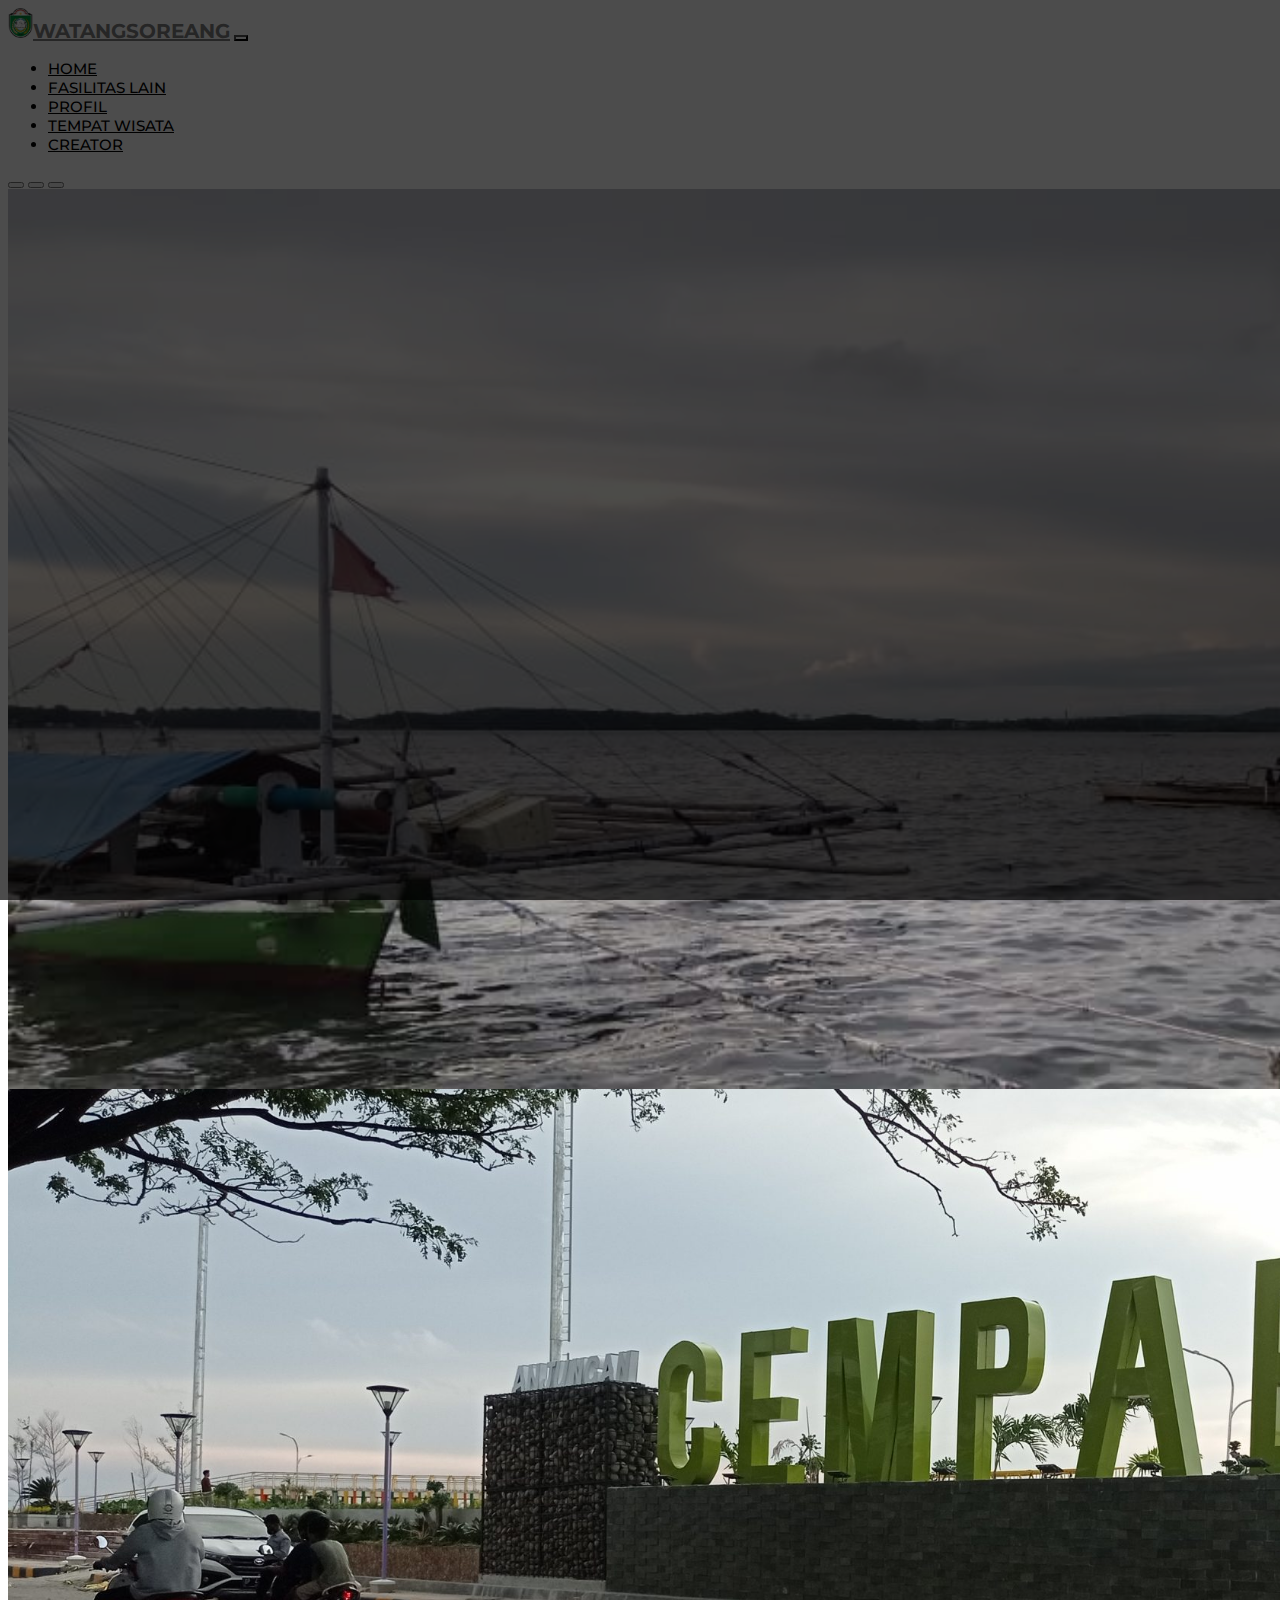
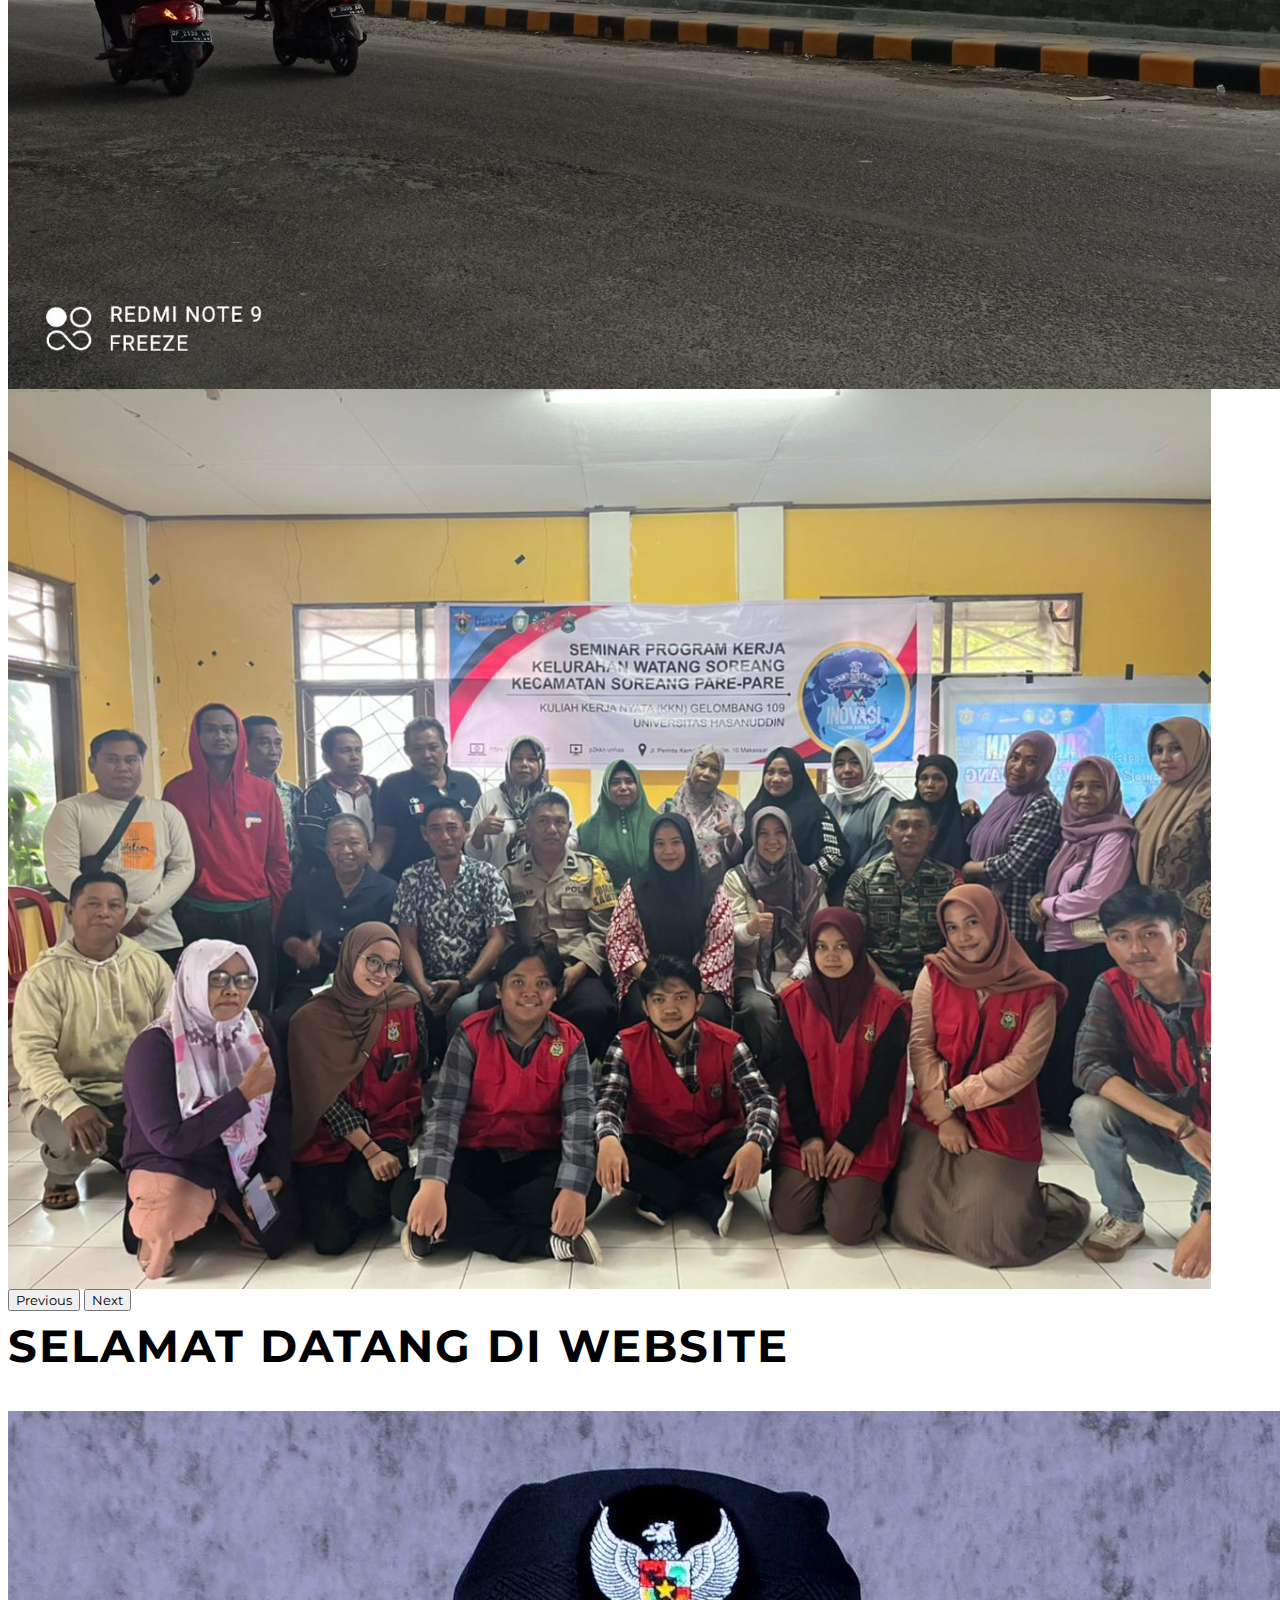
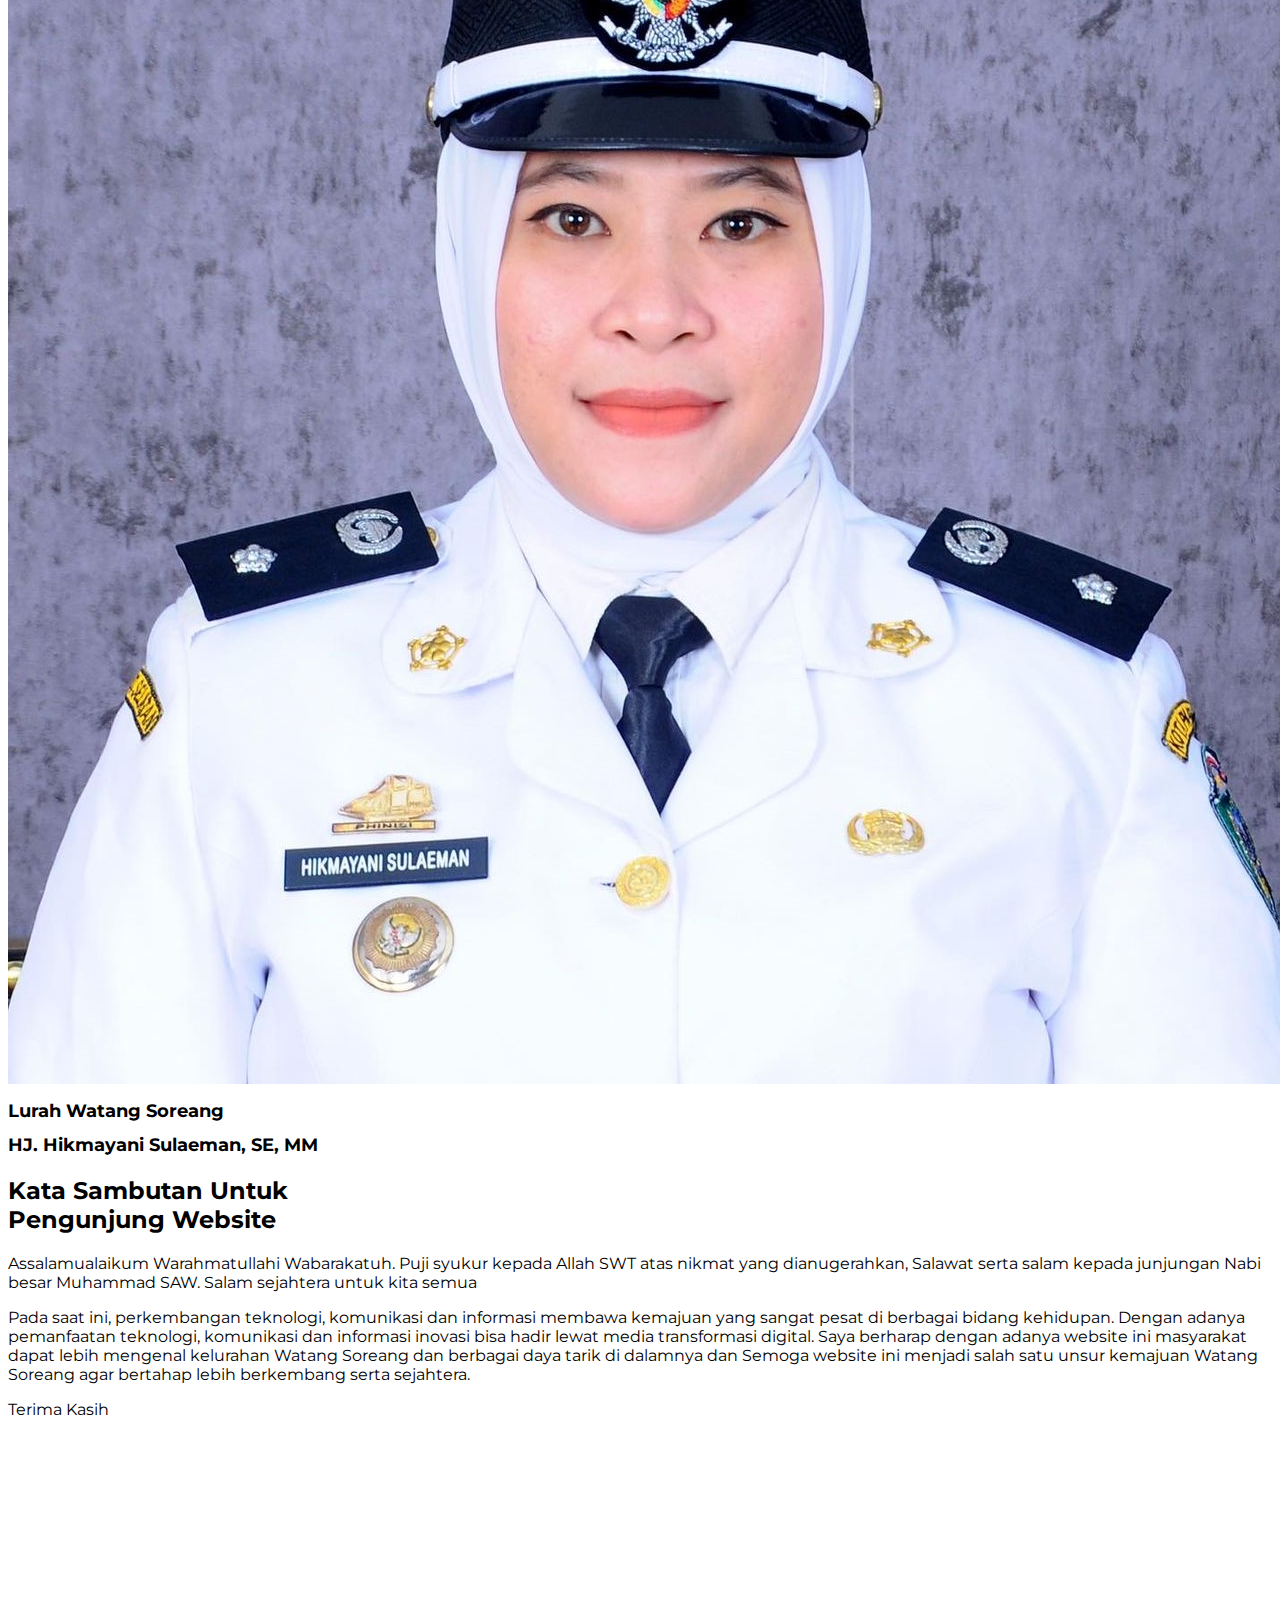
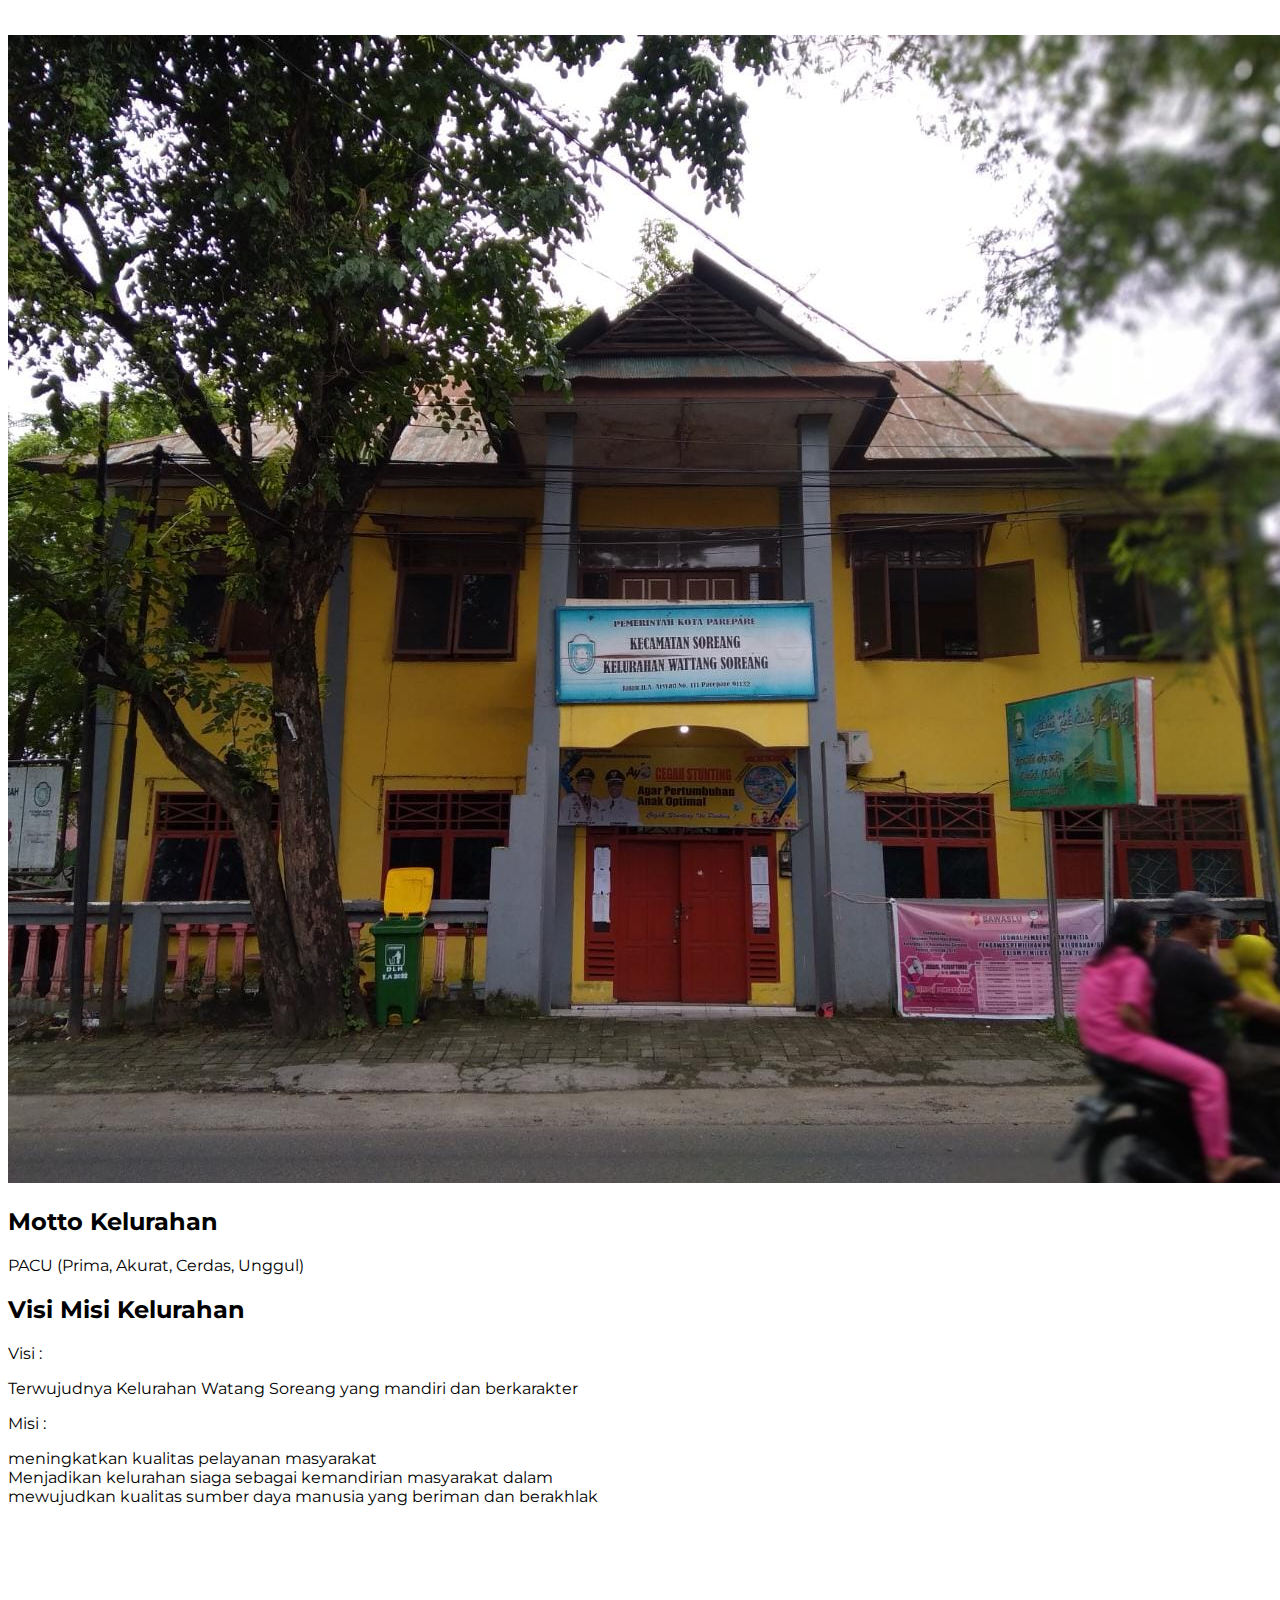
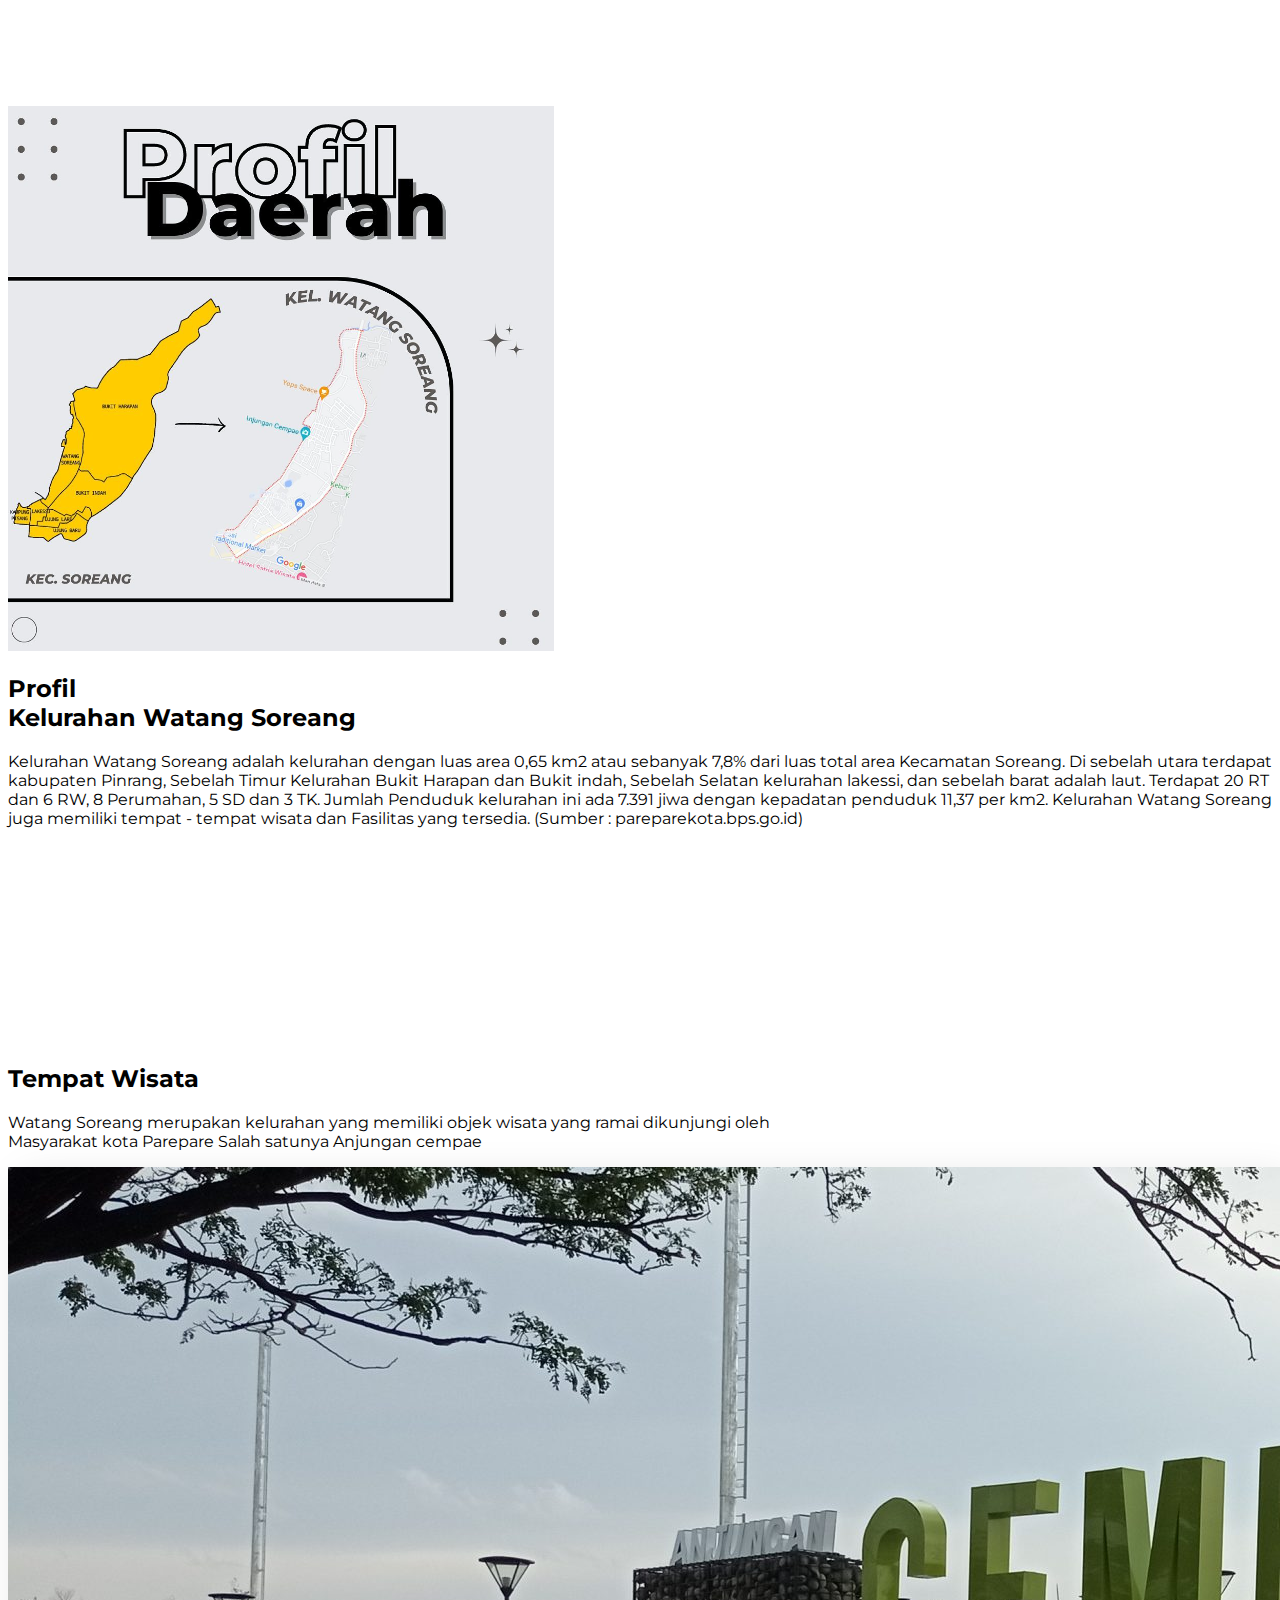
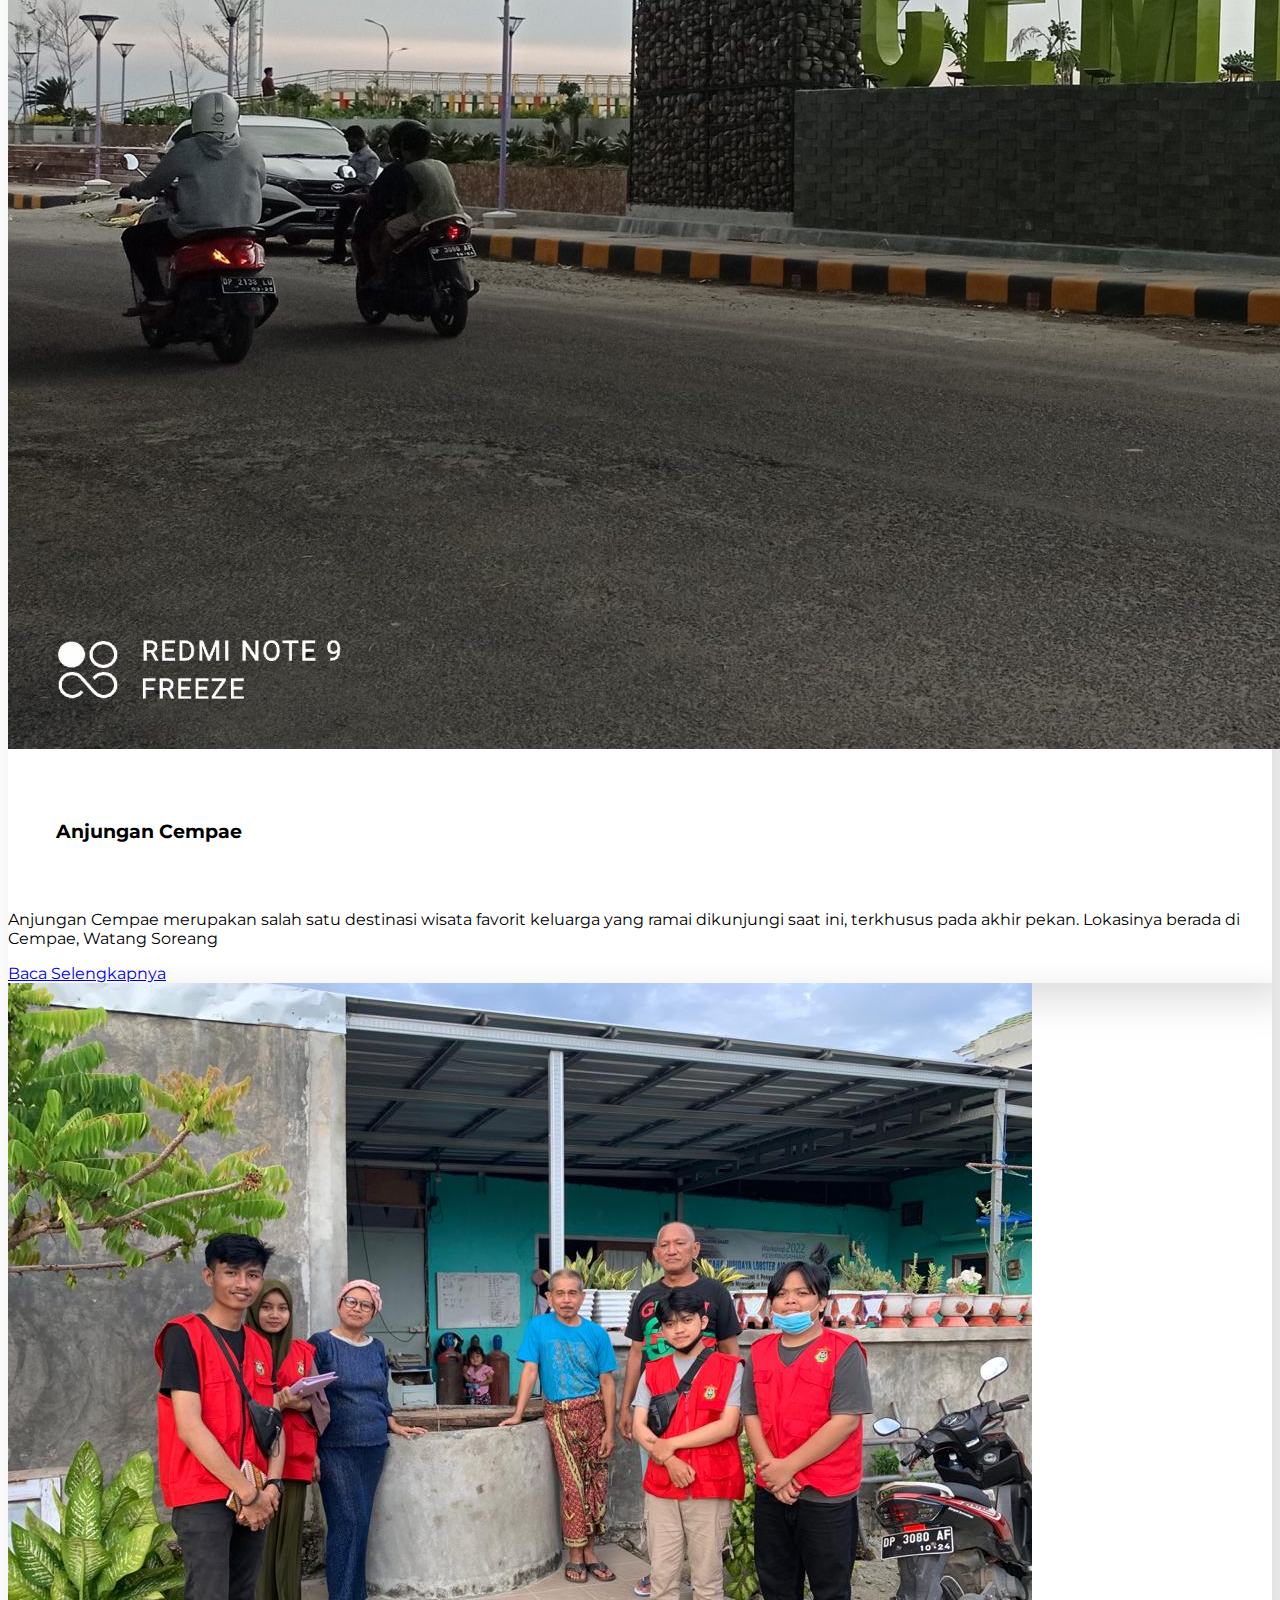
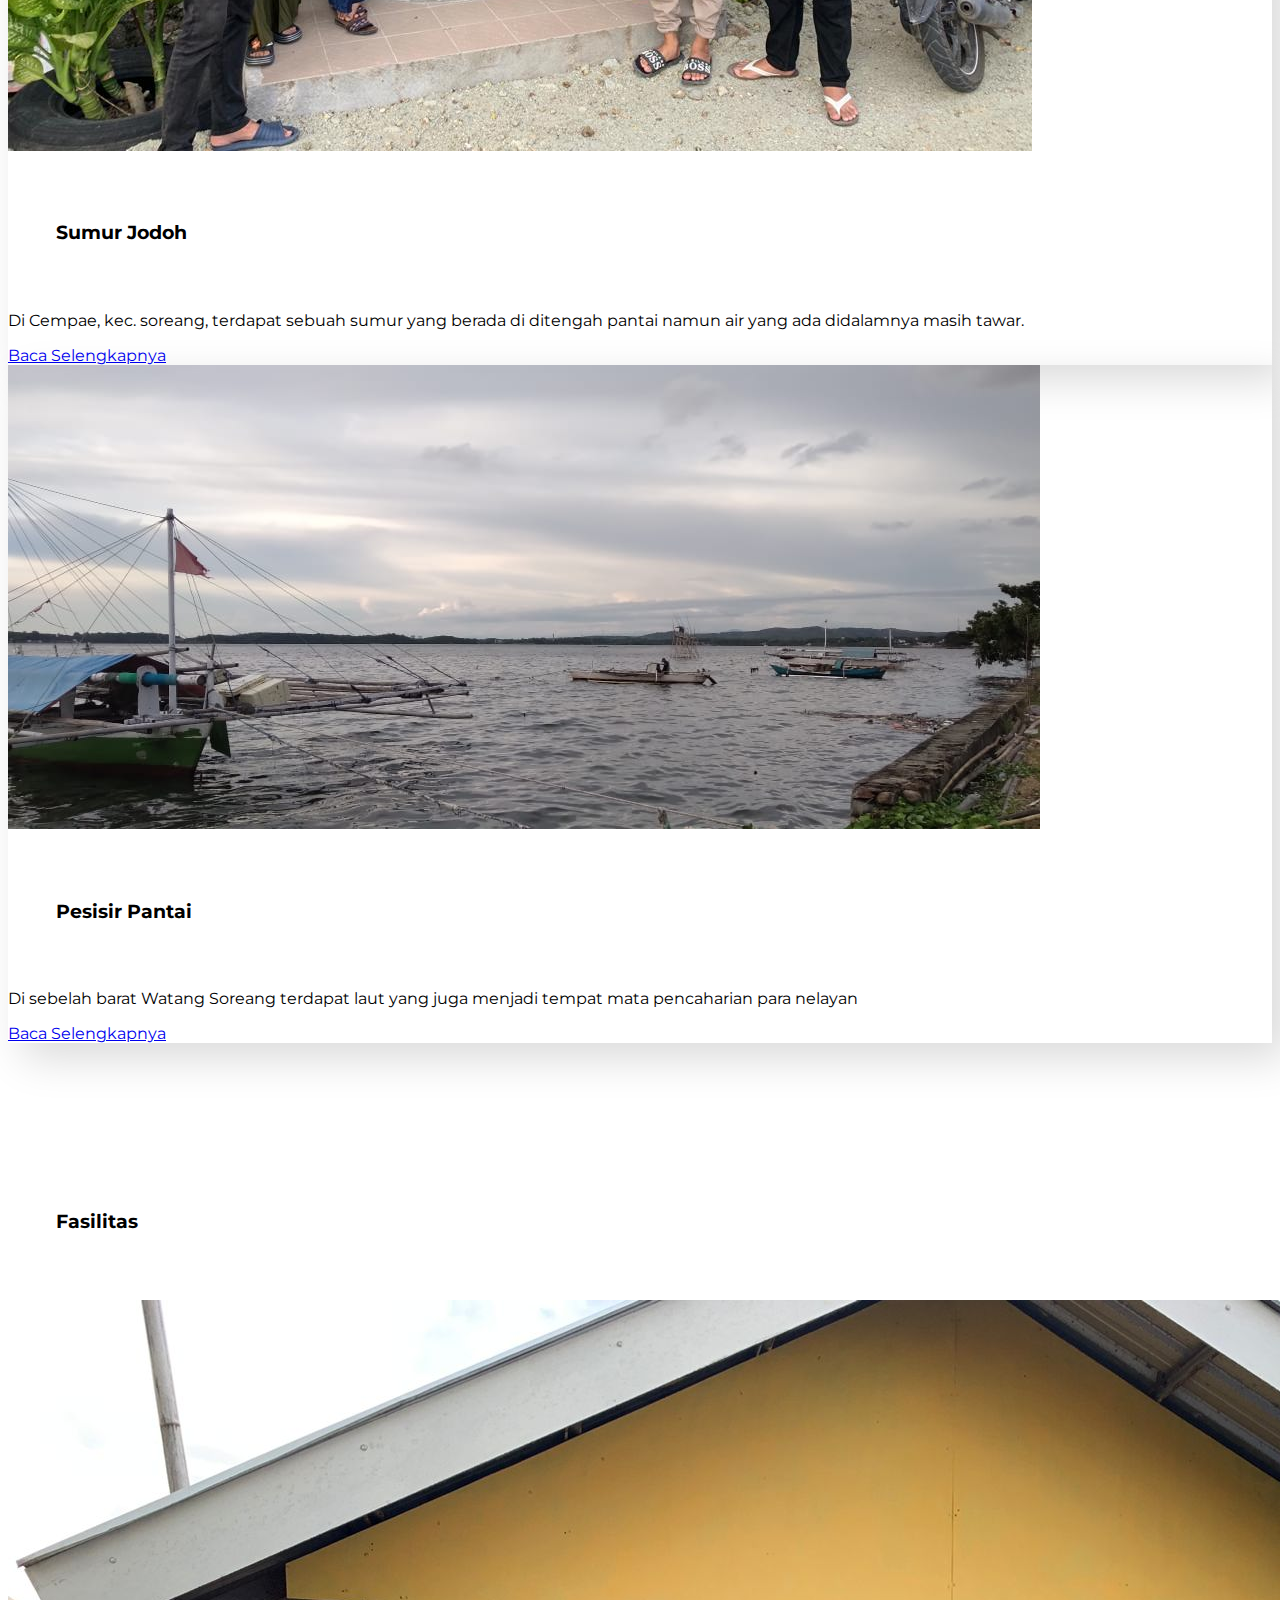
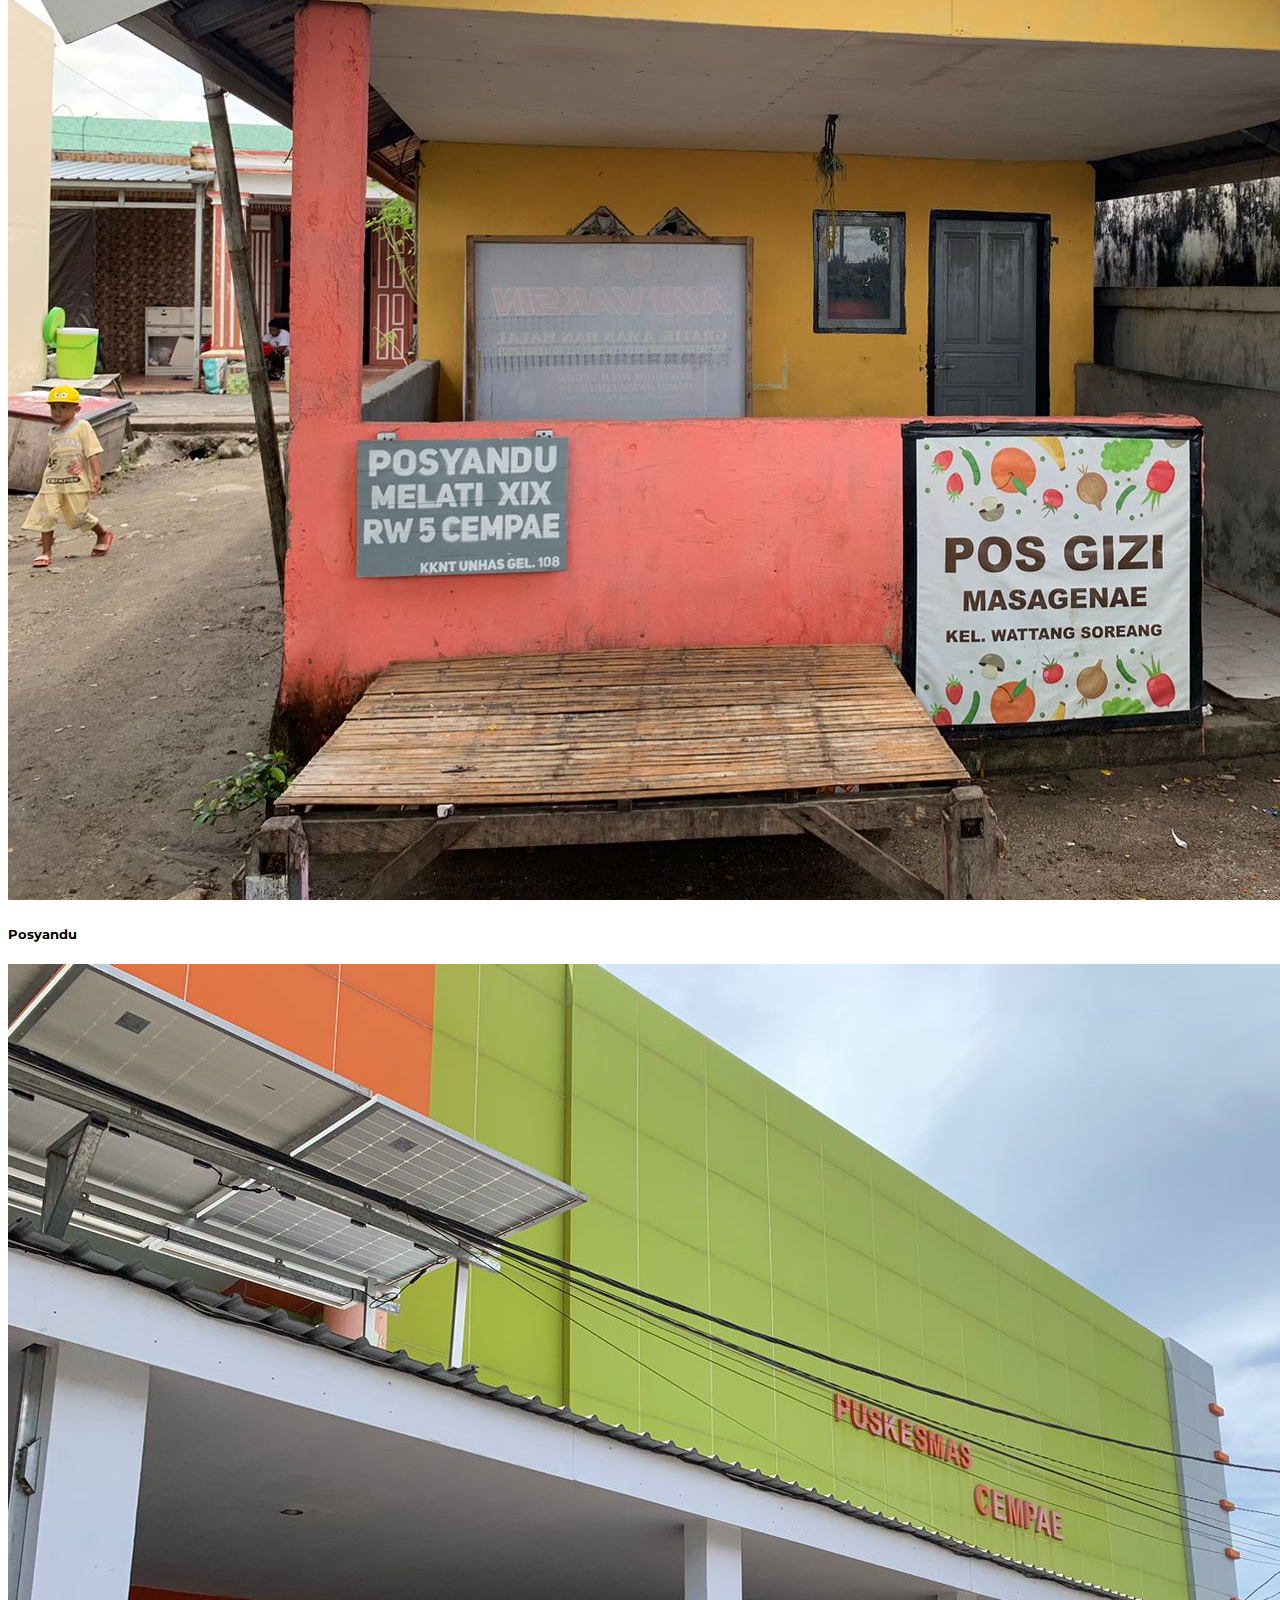
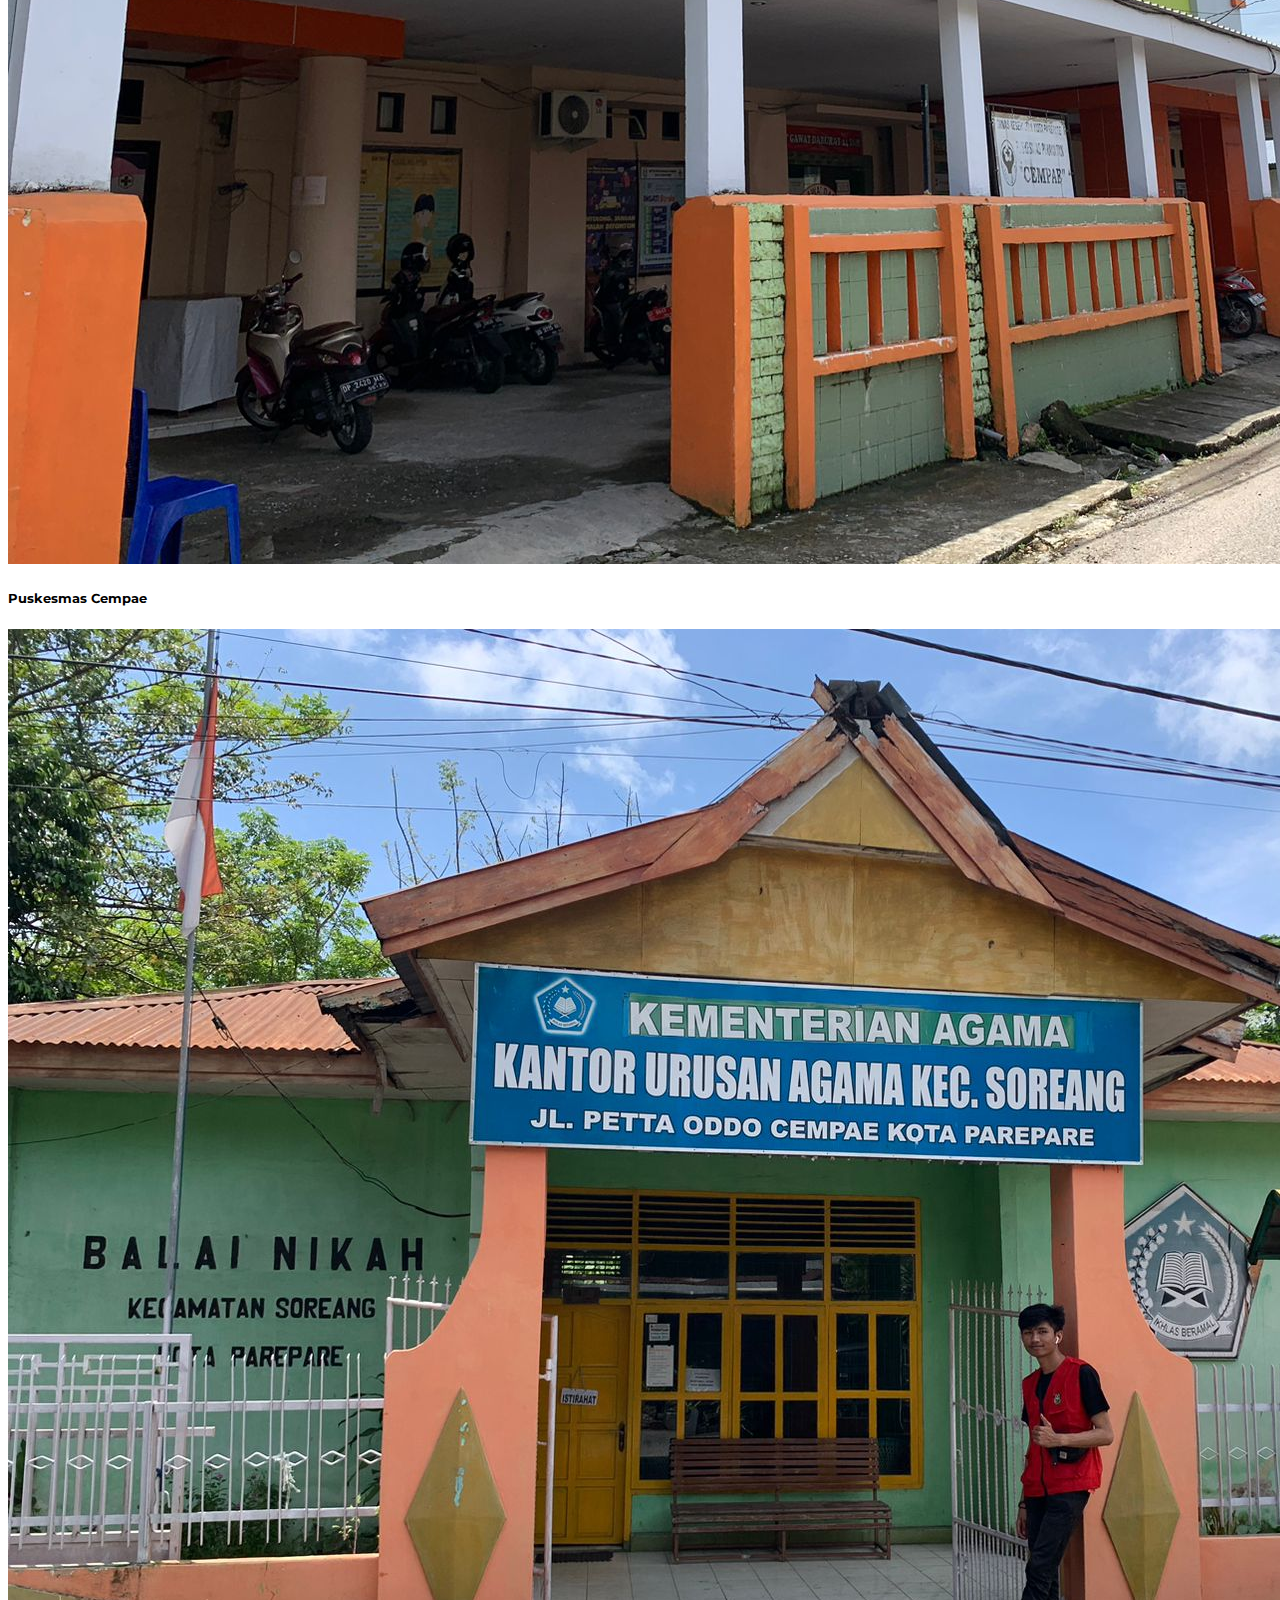
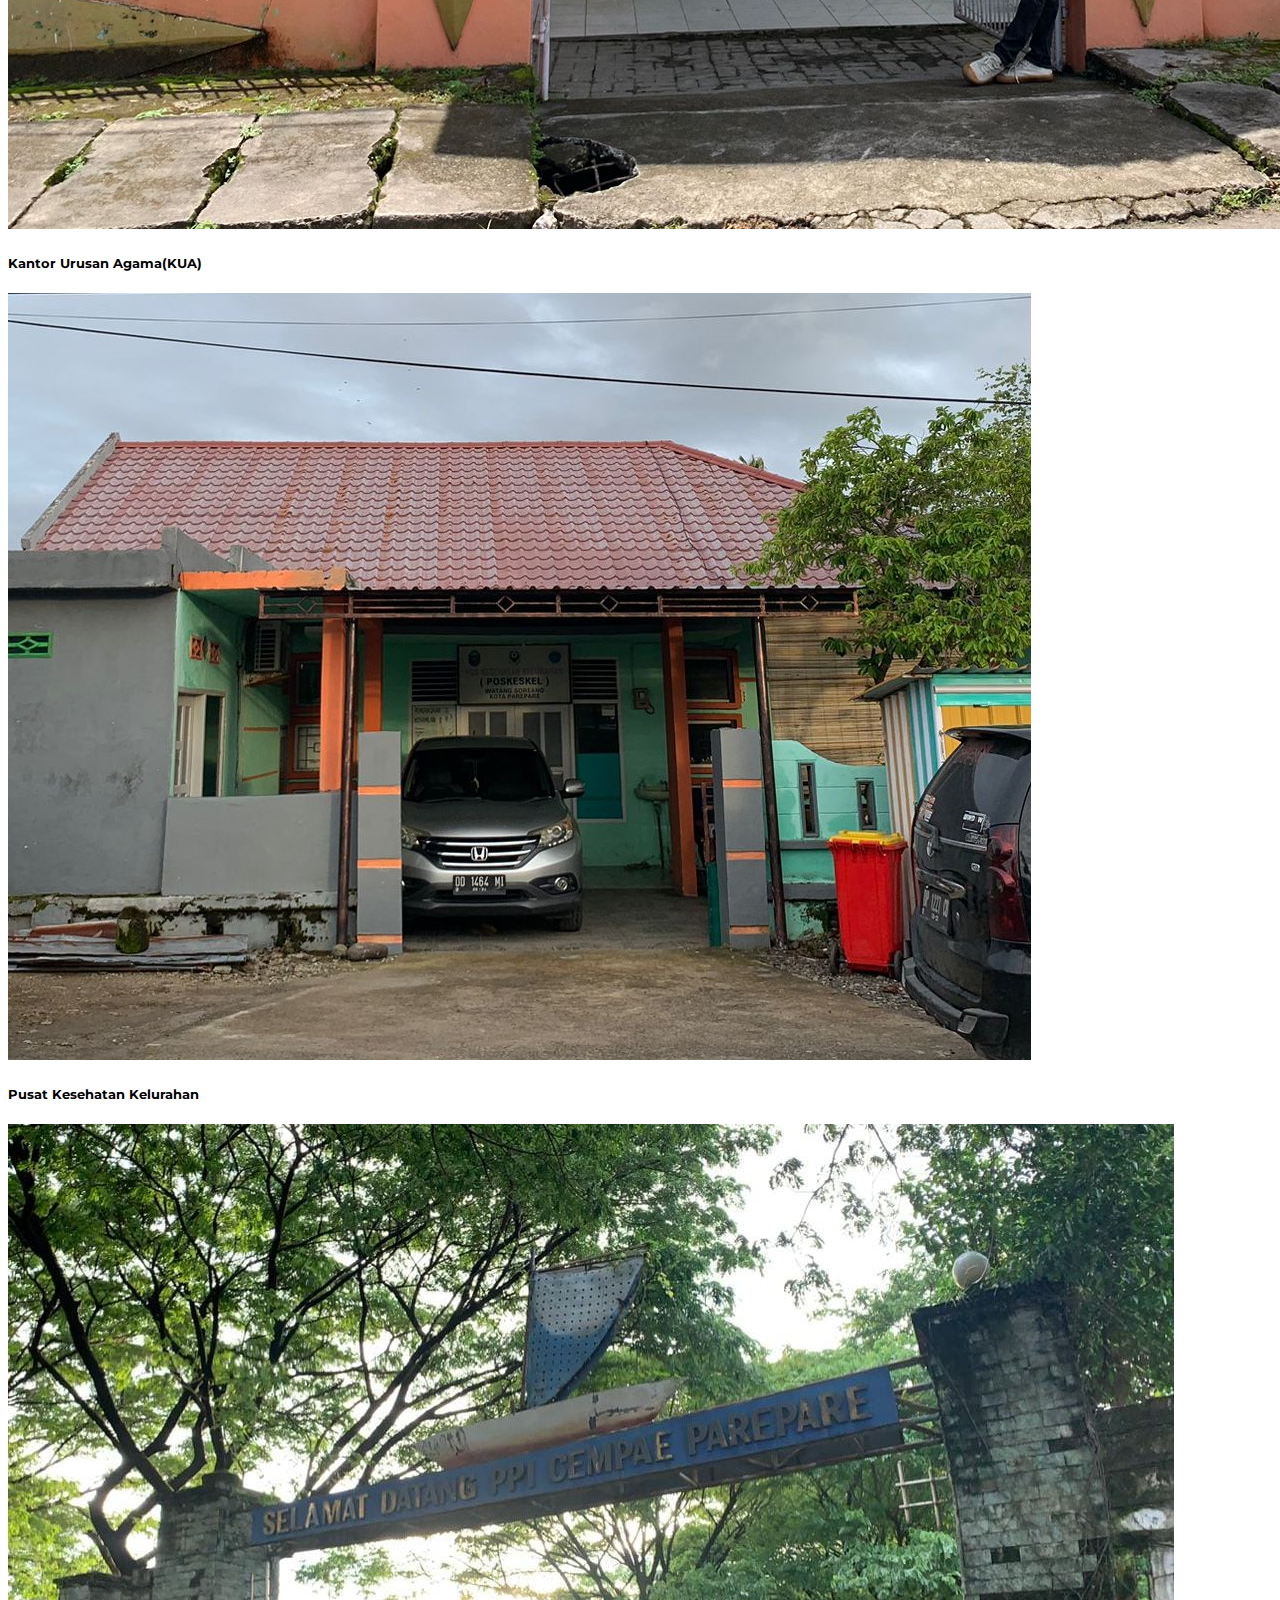
<file: index.html>
<!DOCTYPE html>
<html lang="en">
  <head>
    <meta charset="UTF-8" />
    <meta http-equiv="X-UA-Compatible" content="IE=edge" />
    <meta name="viewport" content="width=device-width, initial-scale=1.0" />
    <link href="https://cdn.jsdelivr.net/npm/bootstrap@5.2.3/dist/css/bootstrap.min.css" rel="stylesheet" integrity="sha384-rbsA2VBKQhggwzxH7pPCaAqO46MgnOM80zW1RWuH61DGLwZJEdK2Kadq2F9CUG65" crossorigin="anonymous" />
    <link rel="stylesheet" href="style/style.css" />
    <link rel="stylesheet" href="https://cdnjs.cloudflare.com/ajax/libs/font-awesome/4.7.0/css/font-awesome.min.css" />
    <link rel="icon" href="img/parepare.png" />
    <title>Kelurahan Watang Soreang</title>
    <script src="script/script.js"></script>
    <script src="https://cdn.jsdelivr.net/npm/@popperjs/core@2.11.6/dist/umd/popper.min.js" integrity="sha384-oBqDVmMz9ATKxIep9tiCxS/Z9fNfEXiDAYTujMAeBAsjFuCZSmKbSSUnQlmh/jp3" crossorigin="anonymous"></script>
    <script src="https://cdn.jsdelivr.net/npm/bootstrap@5.2.3/dist/js/bootstrap.min.js" integrity="sha384-cuYeSxntonz0PPNlHhBs68uyIAVpIIOZZ5JqeqvYYIcEL727kskC66kF92t6Xl2V" crossorigin="anonymous"></script>
  </head>
  <body>
    <!--navbar-->
    <nav class="navbar navbar-expand-lg navbar-light bg-light fixed-top">
      <div class="container">
        <a class="navbar-brand" href="#"><img src="img/parepare.png" class="float-start" alt="Logo" width="25" height="30" class="d-inline-block align-text-top" /><span class="text-warning">Watang</span>Soreang</a>
        <button class="navbar-toggler" type="button" data-bs-toggle="collapse" data-bs-target="#navbarSupportedContent" aria-controls="navbarSupportedContent" aria-expanded="false" aria-label="Toggle navigation">
          <span class="navbar-toggler-icon"></span>
        </button>
        <div class="collapse navbar-collapse" id="navbarSupportedContent">
          <ul class="navbar-nav ms-auto mb-2 mb-lg-0">
            <li class="nav-item">
              <a class="nav-link" href="#">Home</a>
            </li>
            <li class="nav-item">
              <a class="nav-link" href="component/fasilitas.html">Fasilitas Lain</a>
            </li>
            <li class="nav-item">
              <a class="nav-link" href="#about">Profil</a>
            </li>
            <li class="nav-item">
              <a class="nav-link" href="#Wisata">Tempat Wisata</a>
            </li>
            <li class="nav-item">
              <a class="nav-link" href="#Creator">Creator</a>
            </li>
          </ul>
        </div>
      </div>
    </nav>

    <!--carousel-->
    <div id="carouselExampleIndicators" class="carousel slide" data-bs-ride="carousel">
      <div class="carousel-indicators">
        <button type="button" data-bs-target="#carouselExampleIndicators" data-bs-slide-to="0" class="active" aria-current="true" aria-label="Slide 1"></button>
        <button type="button" data-bs-target="#carouselExampleIndicators" data-bs-slide-to="1" aria-label="Slide 2"></button>
        <button type="button" data-bs-target="#carouselExampleIndicators" data-bs-slide-to="2" aria-label="Slide 3"></button>
      </div>
      <div class="carousel-inner">
        <div class="carousel-item active">
          <img src="img/Pesisir.jpeg" class="d-block w-100" alt="..." />
          <div class="carousel-caption">
            <h5>Selamat Datang Di Website</h5>
            <p>Profil Wilayah Watang Soreang</p>
          </div>
        </div>
        <div class="carousel-item">
          <img src="img/anjungan.jpg" class="d-block w-100" alt="..." />
          <div class="carousel-caption">
            <h5>Selamat Datang Di Website</h5>
            <p>Profil Wilayah Watang Soreang</p>
          </div>
        </div>
        <div class="carousel-item">
          <img src="img/seminar.jpeg" class="d-block w-100" alt="..." />
          <div class="carousel-caption">
            <h5>Selamat Datang Di Website</h5>
            <p>Profil Wilayah Watang Soreang</p>
          </div>
        </div>
      </div>
      <button class="carousel-control-prev" type="button" data-bs-target="#carouselExampleIndicators" data-bs-slide="prev">
        <span class="carousel-control-prev-icon" aria-hidden="true"></span>
        <span class="visually-hidden">Previous</span>
      </button>
      <button class="carousel-control-next" type="button" data-bs-target="#carouselExampleIndicators" data-bs-slide="next">
        <span class="carousel-control-next-icon" aria-hidden="true"></span>
        <span class="visually-hidden">Next</span>
      </button>
    </div>

    <!--sambutan-->
    <section id="Sambutan" class="about section-padding">
      <div class="container">
        <div class="row">
          <div class="col-lg-4 col-md-12 col-12">
            <div class="about-img">
              <img src="/img/lurah.JPEG" alt="lurah" class="img-fluid rounded-circle" />
              <h1 class="text-center" style="font-size: 18px">Lurah Watang Soreang</h1>
              <h1 class="text-center" style="font-size: 18px">HJ. Hikmayani Sulaeman, SE, MM</h1>
            </div>
          </div>
          <div class="col-lg-8 col-md-12 col-12 ps-lg-5 mt-md-5">
            <div class="about-text">
              <h2>
                Kata Sambutan Untuk<br />
                Pengunjung Website
              </h2>

              <p>Assalamualaikum Warahmatullahi Wabarakatuh. Puji syukur kepada Allah SWT atas nikmat yang dianugerahkan, Salawat serta salam kepada junjungan Nabi besar Muhammad SAW. Salam sejahtera untuk kita semua</p>
              <p>
                Pada saat ini, perkembangan teknologi, komunikasi dan informasi membawa kemajuan yang sangat pesat di berbagai bidang kehidupan. Dengan adanya pemanfaatan teknologi, komunikasi dan informasi inovasi bisa hadir lewat media
                transformasi digital. Saya berharap dengan adanya website ini masyarakat dapat lebih mengenal kelurahan Watang Soreang dan berbagai daya tarik di dalamnya dan Semoga website ini menjadi salah satu unsur kemajuan Watang
                Soreang agar bertahap lebih berkembang serta sejahtera.
              </p>
              <p>Terima Kasih</p>
            </div>
          </div>
        </div>
      </div>
    </section>

    <!--visi misi-->
    <section id="about" class="about section-padding">
      <div class="container">
        <div class="row">
          <div class="col-lg-4 col-md-12 col-12">
            <div class="about-img">
              <img src="/img/Kantor Lurah.JPEG" alt="" class="img-fluid" />
            </div>
          </div>
          <div class="col-lg-8 col-md-12 col-12 ps-lg-5 mt-md-3">
            <div class="about-text">
              <h2>Motto Kelurahan</h2>
              <p>PACU (Prima, Akurat, Cerdas, Unggul)</p>
              <h2>Visi Misi Kelurahan</h2>
              <p>Visi :</p>
              <p>Terwujudnya Kelurahan Watang Soreang yang mandiri dan berkarakter</p>
              <p>Misi :</p>
              <li>meningkatkan kualitas pelayanan masyarakat</li>
              <li>Menjadikan kelurahan siaga sebagai kemandirian masyarakat dalam</li>
              <li>mewujudkan kualitas sumber daya manusia yang beriman dan berakhlak</li>
            </div>
          </div>
        </div>
      </div>
    </section>

    <!--profil-->
    <section id="about" class="about section-padding">
      <div class="container">
        <div class="row">
          <div class="col-lg-4 col-md-12 col-12">
            <div class="about-img">
              <img src="/img/Watsor.JPEG" alt="" class="img-fluid" />
            </div>
          </div>
          <div class="col-lg-8 col-md-12 col-12 ps-lg-5 mt-md-5">
            <div class="about-text">
              <h2>
                Profil <br />
                Kelurahan Watang Soreang
              </h2>
              <p>
                Kelurahan Watang Soreang adalah kelurahan dengan luas area 0,65 km2 atau sebanyak 7,8% dari luas total area Kecamatan Soreang. Di sebelah utara terdapat kabupaten Pinrang, Sebelah Timur Kelurahan Bukit Harapan dan Bukit
                indah, Sebelah Selatan kelurahan lakessi, dan sebelah barat adalah laut. Terdapat 20 RT dan 6 RW, 8 Perumahan, 5 SD dan 3 TK. Jumlah Penduduk kelurahan ini ada 7.391 jiwa dengan kepadatan penduduk 11,37 per km2. Kelurahan
                Watang Soreang juga memiliki tempat - tempat wisata dan Fasilitas yang tersedia. (Sumber : pareparekota.bps.go.id)
              </p>
            </div>
          </div>
        </div>
      </div>
    </section>

    <!--card (Wisata)-->
    <section id="Wisata" class="portfolio section-padding">
      <div class="container">
        <div class="row">
          <div class="col-md-12">
            <div class="section-header text-center pb-5">
              <h2>Tempat Wisata</h2>
              <p>Watang Soreang merupakan kelurahan yang memiliki objek wisata yang ramai dikunjungi oleh<br />Masyarakat kota Parepare Salah satunya Anjungan cempae</p>
            </div>
          </div>
        </div>

        <div class="row">
          <div class="col-12 col-md-12 col-lg-4">
            <div class="card text-light text-center bg-white pb-2">
              <div class="card-body text-dark">
                <div class="img-area mb-4">
                  <img src="img/anjungan.jpg" class="img-fluid" alt="Anjungan" />
                </div>
                <h3 class="card-title">Anjungan Cempae</h3>
                <p class="lead">Anjungan Cempae merupakan salah satu destinasi wisata favorit keluarga yang ramai dikunjungi saat ini, terkhusus pada akhir pekan. Lokasinya berada di Cempae, Watang Soreang</p>
                <a href="https://sulsel.fajar.co.id/2022/05/05/anjungan-cempae-parepare-jadi-destinasi-wisata-warga-dari-berbagai-daerah/" class="btn bg-warning text-dark link-primary">Baca Selengkapnya</a>
              </div>
            </div>
          </div>
          <div class="col-12 col-md-12 col-lg-4">
            <div class="card text-light text-center bg-white pb-2">
              <div class="card-body text-dark">
                <div class="img-area mb-4">
                  <img src="img/Sumur Jodoh.jpeg" class="img-fluid" alt="Sumur" />
                </div>
                <h3 class="card-title">Sumur Jodoh</h3>
                <p class="lead">Di Cempae, kec. soreang, terdapat sebuah sumur yang berada di ditengah pantai namun air yang ada didalamnya masih tawar.</p>
                <a href="https://realitaswujud.blogspot.com/2011/12/sejarah-sumur-jodoh.html?m=1" class="btn bg-warning text-dark link-primary">Baca Selengkapnya</a>
              </div>
            </div>
          </div>
          <div class="col-12 col-md-12 col-lg-4">
            <div class="card text-light text-center bg-white pb-2">
              <div class="card-body text-dark">
                <div class="img-area mb-4">
                  <img src="img/Pesisir.jpeg" class="img-fluid" alt="Pesisir" />
                </div>
                <h3 class="card-title">Pesisir Pantai</h3>
                <p class="lead">Di sebelah barat Watang Soreang terdapat laut yang juga menjadi tempat mata pencaharian para nelayan</p>
                <a href="https://pojoksatu.id/sulsel/2022/12/12/komunitas-nelayan-pesisir-gelar-festival-kuliner-nelayan-bareng-masyarakat-parepare-2/" class="btn bg-warning text-dark link-primary">Baca Selengkapnya</a>
              </div>
            </div>
          </div>
        </div>
      </div>
    </section>

    <!--Card(Fasilitas)-->
    <section id="Fasilitas">
      <div class="container">
        <div class="row text-center">
          <div class="col">
            <h3>Fasilitas</h3>
          </div>
        </div>
        <div class="row">
          <div class="col-md-4 mb-3">
            <div class="card">
              <img src="img/Posyandu.jpeg" class="card-img-top" alt="Posyandu" />
              <div class="card-body">
                <h5 class="card-title text-center">Posyandu</h5>
              </div>
            </div>
          </div>
          <div class="col-md-4 mb-3">
            <div class="card">
              <img src="img/puskesmas.jpeg" class="card-img-top" alt="Puskesmas" />
              <div class="card-body">
                <h5 class="card-title text-center">Puskesmas Cempae</h5>
              </div>
            </div>
          </div>
          <div class="col-md-4 mb-3">
            <div class="card">
              <img src="img/KUA.jpeg" class="card-img-top" alt="Lapangan" />
              <div class="card-body">
                <h5 class="card-title text-center">Kantor Urusan Agama(KUA)</h5>
              </div>
            </div>
          </div>
          <div class="col-md-4 mb-3">
            <div class="card">
              <img src="img/Puskesdel.jpeg" class="card-img-top" alt="Lapangan" />
              <div class="card-body">
                <h5 class="card-title text-center">Pusat Kesehatan Kelurahan</h5>
              </div>
            </div>
          </div>
          <div class="col-md-4 mb-3">
            <div class="card">
              <img src="img/PPI.jpeg" class="card-img-top" alt="Lapangan" />
              <div class="card-body">
                <h5 class="card-title text-center">Pusat Pelelangan Ikan(PPI)</h5>
              </div>
            </div>
          </div>
          <div class="col-md-4 mb-3">
            <div class="card">
              <img src="img/Pusat kuliner cempae.jpeg" class="card-img-top" alt="Lapangan" />
              <div class="card-body">
                <h5 class="card-title text-center">Pusat Kuliner Cempae</h5>
              </div>
            </div>
          </div>
          <div class="col-md-4 mb-3">
            <div class="card">
              <img src="img/Perpustakaan.jpeg" class="card-img-top" alt="Lapangan" />
              <div class="card-body">
                <h5 class="card-title text-center">Perpustakaan Masagenae</h5>
              </div>
            </div>
          </div>
          <div class="col-md-4 mb-3">
            <div class="card">
              <img src="img/Lapangan.jpeg" class="card-img-top" alt="Lapangan" />
              <div class="card-body">
                <h5 class="card-title text-center">Lapangan Bola Kavaleri</h5>
              </div>
            </div>
          </div>
        </div>
      </div>
    </section>

    <!--Contact-->
    <section id="contact" class="contact section-padding">
      <div class="container mt-5 mb-5">
        <div class="row">
          <div class="col-md-12">
            <div class="section-header text-center pb-5">
              <h2>Hubungi Kami</h2>
            </div>
          </div>
        </div>
        <div class="row m-0">
          <div class="col-md-12 p-0 pt-4 pb-4">
            <form action="#" class="bg-light p-4 m-auto">
              <div class="row">
                <div class="col-md-12">
                  <div class="mb-3">
                    <input class="form-control" placeholder="Nama" required="" type="text" />
                  </div>
                </div>
                <div class="col-md-12">
                  <div class="mb-3">
                    <input class="form-control" placeholder="Email" required="" type="email" />
                  </div>
                </div>
                <div class="col-md-12">
                  <div class="mb-3">
                    <textarea class="form-control" placeholder="Pesan" required="" rows="3"></textarea>
                  </div>
                </div>
                <button class="btn btn-warning btn-lg btn-block mt-3" type="button">Kirim</button>
              </div>
            </form>
          </div>
        </div>
      </div>
    </section>

    <!--Footer-->
    <footer>
      <div class="container">
        <div class="row">
          <div id="judul-bawah" class="text-center">
            <h1>Kelurahan Watang Soreang</h1>
            <p>Kec.Soreang, Kota Parepare, Sulawesi Selatan</p>
            <img src="/img/parepare.png" alt="pare" width="45" />
            <img src="/img/uh.png" alt="uh" width="85" />
            <img src="/img/Logo Wilayah .png" alt="posko" width="70" />
          </div>
          <div class="col-lg-3 col-sm-6">
            <div class="single-box">
              <h6>Website Profil Kelurahan</h6>
              <p>Website Profil Kelurahan merupakan web yang memuat informasi tentang luas wilayah, tempat wisata, dan fasilitas yang ada di desa</p>
            </div>
          </div>
          <div class="col-lg-3 col-sm-6">
            <div class="single-box">
              <h6>Developer</h6>
              <p>Website ini dibuat oleh Mahasiswa KKNT Pencegahan Stunting Parepare Universitas Hasanuddin Gelombang 109 Posko 6 Kelurahan Watang Soreang pada Januari 2023.</p>
            </div>
          </div>
          <div class="col-lg-3 col-sm-6">
            <div class="single-box">
              <h6>Harapan & Tujuan</h6>
              <p>Situs web profil ini dibuat untuk memberikan informasi dan publisitas kelurahan Watang Soreang agar lebih dikenal oleh khalayak ramai baik di dalam maupun di luar kelurahan Watang Soreang.</p>
            </div>
          </div>
          <div class="col-lg-3 col-sm-6">
            <div class="single-box">
              <h6>Kode QR Website</h6>
              <img src="img/frame.JPEG" width="130" alt="" />
            </div>
          </div>
        </div>
      </div>
      <div class="footer-bottom p-5 text-center" style="color: white"><small>All Rights Reserved &copy;Kelurahan Watang Soreang </small></div>
    </footer>
  </body>
</html>
</file>
<file: style/style.css>
@import url("https://fonts.googleapis.com/css2?family=Montserrat:wght@400;500;700&display=swap");
* {
  font-family: "Montserrat", sans-serif;
}
body {
  background: #ffff;
}
.section-padding {
  padding: 100px 0;
}
.carousel-item {
  height: 100vh;
  min-height: 150px;
}
.carousel-caption {
  bottom: 220px;
  z-index: 2;
}
.carousel-caption h5 {
  font-size: 45px;
  text-transform: uppercase;
  letter-spacing: 2px;
  margin-top: 25px;
}
.carousel-caption p {
  width: 60%;
  margin: auto;
  font-size: 24px;
  line-height: 1.9;
}
.carousel-inner:before {
  content: "";
  position: absolute;
  width: 100%;
  height: 100%;
  top: 0;
  left: 0;
  background: rgba(0, 0, 0, 0.7);
  z-index: 1;
}
.navbar .getstarted {
  background: #106eea;
  margin-left: 30px;
  border-radius: 4px;
  font-weight: 400;
  color: #fff;
  text-decoration: none;
  padding: 0.5rem 1rem;
  line-height: 2.3;
}
.navbar-nav a {
  font-size: 15px;
  text-transform: uppercase;
  font-weight: 500;
}
.navbar-light .navbar-brand {
  color: gray;
  font-size: 20px;
  text-transform: uppercase;
  font-weight: bold; 
}
.navbar-light .navbar-brand:focus,
.navbar-light .navbar-brand:hover {
  color: #000;
}
.navbar-light .navbar-nav .nav-link {
  color: #000;
}
.navbar-light .navbar-nav .nav-link:focus,
.navbar-light .navbar-nav .nav-link:hover {
  color: #000;
}
.w-100 {
  height: 100vh;
}
.navbar-toggler {
  padding: 1px 5px;
  font-size: 18px;
  line-height: 0.3;
  background: #fff;
}
.portfolio .card {
  box-shadow: 15px 15px 40px rgba(0, 0, 0, 0.15);
}
.team .card {
  box-shadow: 15px 15px 40px rgba(0, 0, 0, 0.15);
}
.services .card-body i {
  font-size: 50px;
}
.team .card-body i {
  font-size: 20px;
}
@media only screen and (min-width: 768px) and (max-width: 991px) {
  .carousel-caption {
    bottom: 70px;
  }
  .carousel-caption p {
    width: 100%;
  }
  .card {
    margin-bottom: 30px;
  }
  .img-area img {
    width: 100%;
  }
}
@media only screen and (max-width: 767px) {
  .navbar-nav {
    text-align: center;
  }
  .carousel-caption {
    bottom: 125px;
  }
  .carousel-caption h5 {
    font-size: 17px;
  }
  .carousel-caption a {
    padding: 10px 15px;
    font-size: 15px;
  }
  .carousel-caption p {
    width: 100%;
    line-height: 1.6;
    font-size: 12px;
  }
  .about-text {
    padding-top: 50px;
  }
  .card {
    margin-bottom: 30px;
  }
}
h3 {
  padding: 3rem;
}
footer {
	background: rgb(245, 190, 12);
	padding: 30px 0;
}
.single-content {
	text-align: center;
	padding: 115px 0;
}
.single-box p {
	color: #fff;
	line-height: 1.3;
}
.single-box h3 {
	font-size: 16px;
	font-weight: 700;
	color: #fff;
}
.single-box .card-area i {
	color: #ffffff;
	font-size: 20px;
	margin-right: 10px;
}
.single-box ul {
	list-style: none;
	padding: 0;
}
.single-box ul li a {
	text-decoration: none;
	color: #fff;
	line-height: 2.5;
	font-weight: 100;
}
.single-box h6 {
  padding-top: 6rem;
	color: #fff;
	font-size: 20px;
	font-weight: 700;
}
.single-box h5 {
  padding-top: 30px;
	color: #fff;
	font-size: 20px;
	font-weight: 700;
}
#basic-addon2 {
	background: #fe1e4f;
	color: #fff;
}
#judul-bawah{
  color: #fff;
  font-size: 18px;
}
footer h1{
  font-size: 34px;
}
.socials i {
	font-size: 18px;
	margin-right: 15px;
}
@media (max-width: 767px) {
	.single-box {
		margin-bottom: 50px;
	}
}
@media (min-width: 768px) {
	.single-box {
		margin-bottom: 50px;
	} 
}
.footer-bottom{
  font-weight: bold;
}
</file>
